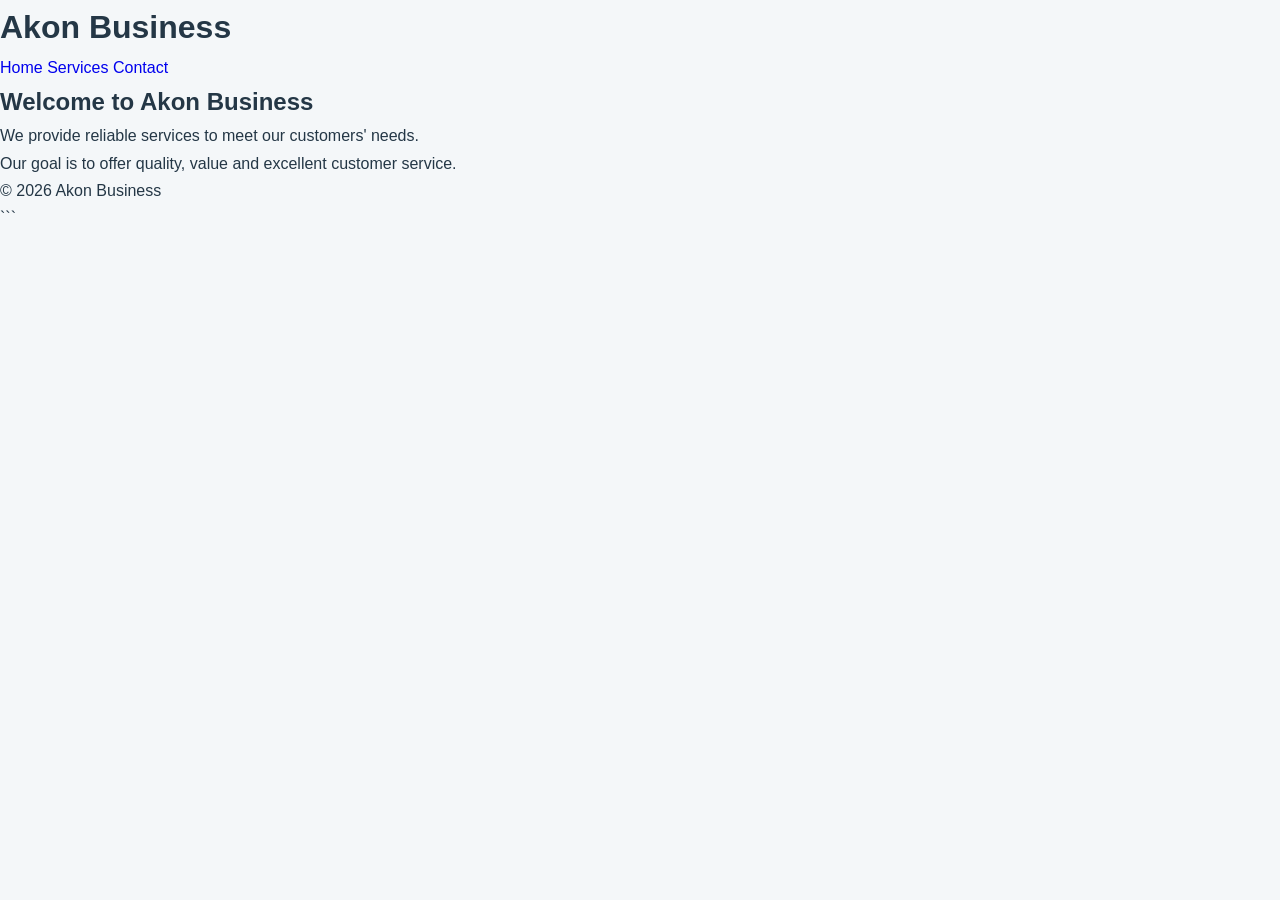
<file: index.html>
<!DOCTYPE html>
<html lang="en">
<head>
    <meta charset="UTF-8">
    <meta name="viewport" content="width=device-width, initial-scale=1.0">
    <title>Akon Business | Home</title>
    <link rel="stylesheet" href="style.css">
</head>
<body>
    <header>
        <h1>Akon Business</h1>
        <nav>
            <a href="index.html">Home</a>
            <a href="services.html">Services</a>
            <a href="contact.html">Contact</a>
        </nav>
    </header>

    <main>
        <h2>Welcome to Akon Business</h2>
        <p>We provide reliable services to meet our customers' needs.</p>
        <p>Our goal is to offer quality, value and excellent customer service.</p>
    </main>

    <footer>
        <p>&copy; 2026 Akon Business</p>
    </footer>
</body>
</html>
```
</file>
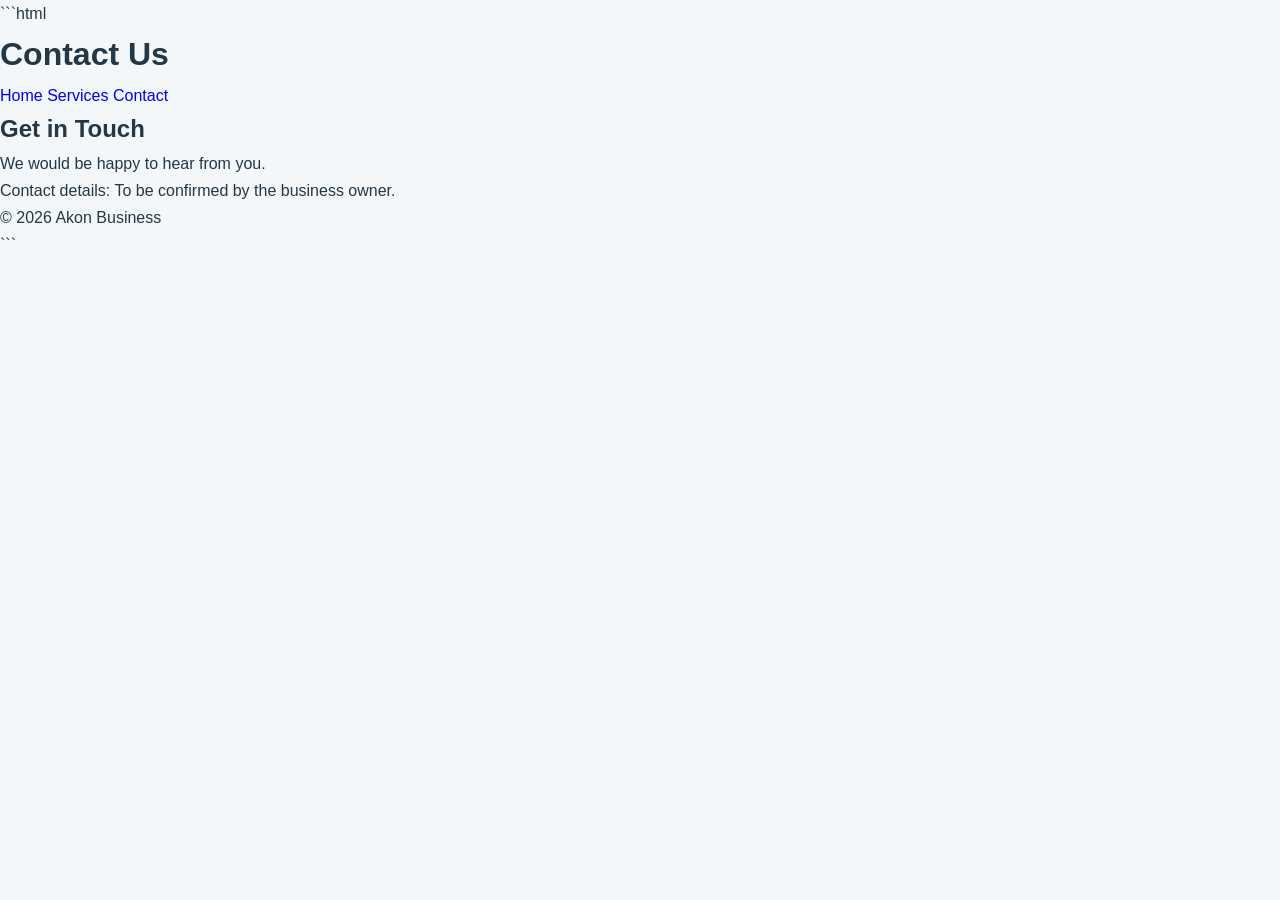
<file: contact.html>
```html
<!DOCTYPE html>
<html lang="en">
<head>
    <meta charset="UTF-8">
    <meta name="viewport" content="width=device-width, initial-scale=1.0">
    <title>Akon Business | Contact</title>
    <link rel="stylesheet" href="style.css">
</head>
<body>
    <header>
        <h1>Contact Us</h1>
        <nav>
            <a href="index.html">Home</a>
            <a href="services.html">Services</a>
            <a href="contact.html">Contact</a>
        </nav>
    </header>

    <main>
        <h2>Get in Touch</h2>
        <p>We would be happy to hear from you.</p>
        <p>Contact details: To be confirmed by the business owner.</p>
    </main>

    <footer>
        <p>&copy; 2026 Akon Business</p>
    </footer>
</body>
</html>
```
</file>
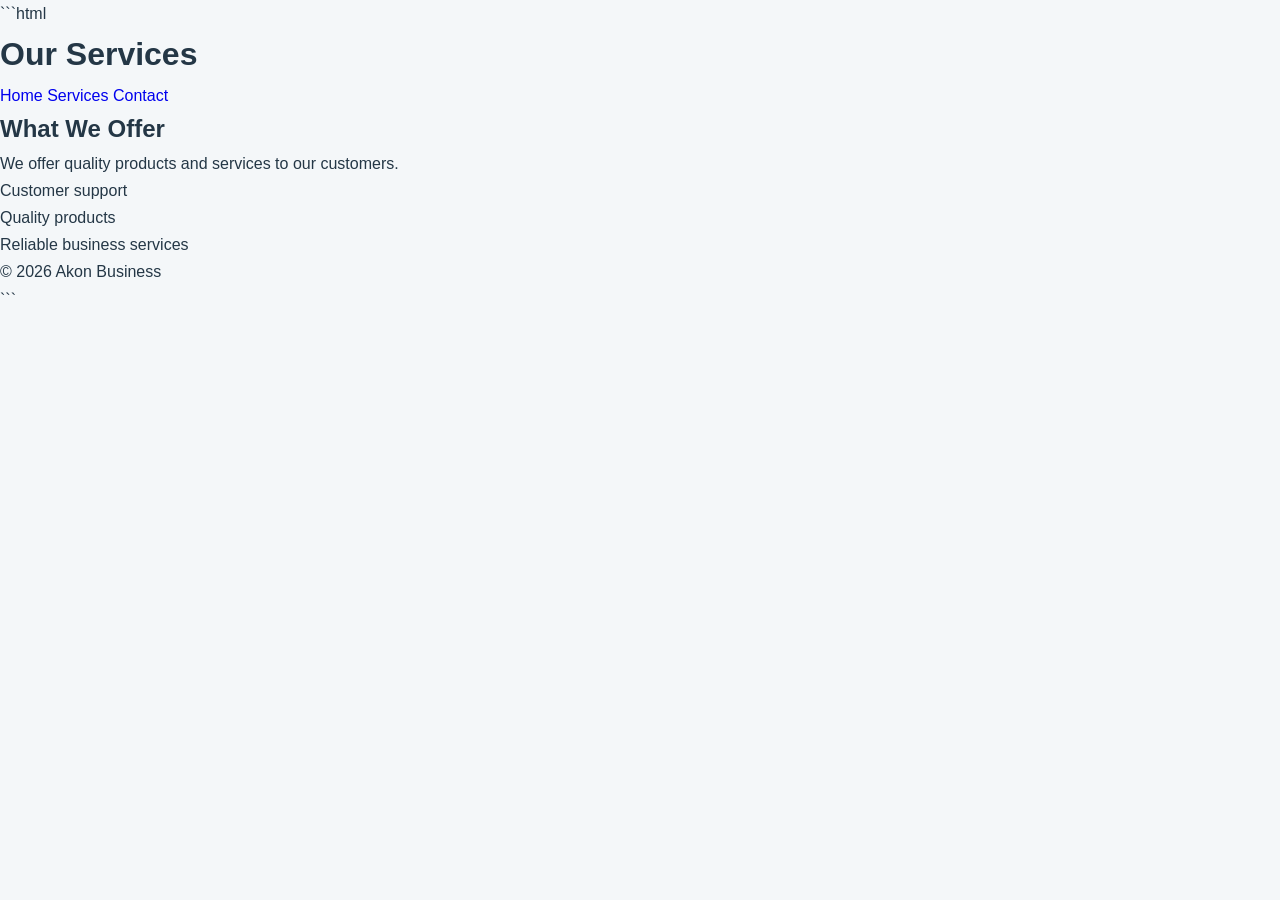
<file: services.html>
```html
<!DOCTYPE html>
<html lang="en">
<head>
    <meta charset="UTF-8">
    <meta name="viewport" content="width=device-width, initial-scale=1.0">
    <title>Akon Business | Services</title>
    <link rel="stylesheet" href="style.css">
</head>
<body>
    <header>
        <h1>Our Services</h1>
        <nav>
            <a href="index.html">Home</a>
            <a href="services.html">Services</a>
            <a href="contact.html">Contact</a>
        </nav>
    </header>

    <main>
        <h2>What We Offer</h2>
        <p>We offer quality products and services to our customers.</p>

        <ul>
            <li>Customer support</li>
            <li>Quality products</li>
            <li>Reliable business services</li>
        </ul>
    </main>

    <footer>
        <p>&copy; 2026 Akon Business</p>
    </footer>
</body>
</html>
```
</file>
<file: style.css>
:root {
    --primary: #123b52;
    --secondary: #176b72;
    --accent: #e8a94b;
    --background: #f4f7f9;
    --surface: #ffffff;
    --text: #243746;
    --muted: #647786;
    --border: #dce5eb;
    --shadow: 0 10px 30px rgba(18, 59, 82, 0.09);
}

* {
    margin: 0;
    padding: 0;
    box-sizing: border-box;
}

html {
    scroll-behavior: smooth;
}

body {
    font-family: Arial, Helvetica, sans-serif;
    background-color: var(--background);
    color: var(--text);
    line-height: 1.7;
}

a {
    text-decoration: none;
}

.site-header {
    background-color: var(--surface);
    box-shadow: var(--shadow);
    position: sticky;
    top: 0;
    z-index: 10;
}

.navbar {
    max-width: 1150px;
    margin: auto;
    padding: 18px 30px;
    display: flex;
    justify-content: space-between;
    align-items: center;
}

.logo {
    font-size: 28px;
    font-weight: bold;
    color: var(--primary);
}

.logo span {
    color: var(--accent);
}

.nav-links {
    display: flex;
    gap: 30px;
    list-style: none;
}

.nav-links a {
    color: var(--text);
    font-weight: bold;
    transition: color 0.3s ease;
}

.nav-links a:hover {
    color: var(--secondary);
}

.hero {
    max-width: 1150px;
    margin: auto;
    padding: 90px 30px;
    display: grid;
    grid-template-columns: 1.3fr 0.7fr;
    gap: 55px;
    align-items: center;
}

.eyebrow {
    color: var(--secondary);
    font-size: 13px;
    font-weight: bold;
    letter-spacing: 2px;
    margin-bottom: 15px;
}

.hero h1 {
    color: var(--primary);
    font-size: clamp(34px, 5vw, 55px);
    line-height: 1.2;
    margin-bottom: 15px;
}

.hero h1 span {
    color: var(--secondary);
}

.hero h2 {
    font-size: 21px;
    margin-bottom: 18px;
}

.hero-description {
    color: var(--muted);
    max-width: 600px;
    margin-bottom: 30px;
}

.hero-image img {
    width: 100%;
    max-width: 390px;
    height: auto;
    display: block;
    margin: auto;
    border-radius: 22px;
    box-shadow: var(--shadow);
}

.primary-button {
    display: inline-block;
    background-color: var(--secondary);
    color: var(--surface);
    padding: 13px 27px;
    border-radius: 8px;
    font-weight: bold;
    transition: background-color 0.3s ease,
                transform 0.3s ease;
}

.primary-button:hover {
    background-color: var(--primary);
    transform: translateY(-3px);
}

.section {
    padding: 75px 30px;
    text-align: center;
}

.section h2 {
    color: var(--primary);
    font-size: 32px;
    margin-bottom: 20px;
}

.about {
    background-color: var(--surface);
}

.about p:not(.eyebrow) {
    max-width: 750px;
    margin: auto;
    color: var(--muted);
}

.services {
    max-width: 1150px;
    margin: auto;
}

.service-grid {
    display: grid;
    grid-template-columns: repeat(3, 1fr);
    gap: 25px;
    margin-top: 35px;
}

.service-card {
    background-color: var(--surface);
    padding: 32px 23px;
    border: 1px solid var(--border);
    border-radius: 14px;
    box-shadow: var(--shadow);
    transition: transform 0.3s ease;
}

.service-card:hover {
    transform: translateY(-7px);
}

.service-card h3 {
    color: var(--secondary);
    margin-bottom: 12px;
}

.service-card p {
    color: var(--muted);
}

.contact {
    background-color: var(--surface);
}

.contact p:not(.eyebrow) {
    color: var(--muted);
    margin-bottom: 20px;
}

.contact .email {
    margin-top: 20px;
}

.footer {
    background-color: var(--primary);
    color: var(--surface);
    text-align: center;
    padding: 25px;
}

/* Responsive design for smaller screens */

@media (max-width: 768px) {
    .navbar {
        flex-direction: column;
        gap: 15px;
    }

    .nav-links {
        gap: 15px;
        flex-wrap: wrap;
        justify-content: center;
    }

    .hero {
        grid-template-columns: 1fr;
        text-align: center;
        padding: 55px 22px;
    }

    .hero-image {
        order: -1;
    }

    .service-grid {
        grid-template-columns: 1fr;
    }

    .section {
        padding: 55px 22px;
    }
}

@media (max-width: 400px) {
    .nav-links {
        gap: 10px;
        font-size: 14px;
    }
}
</file>
